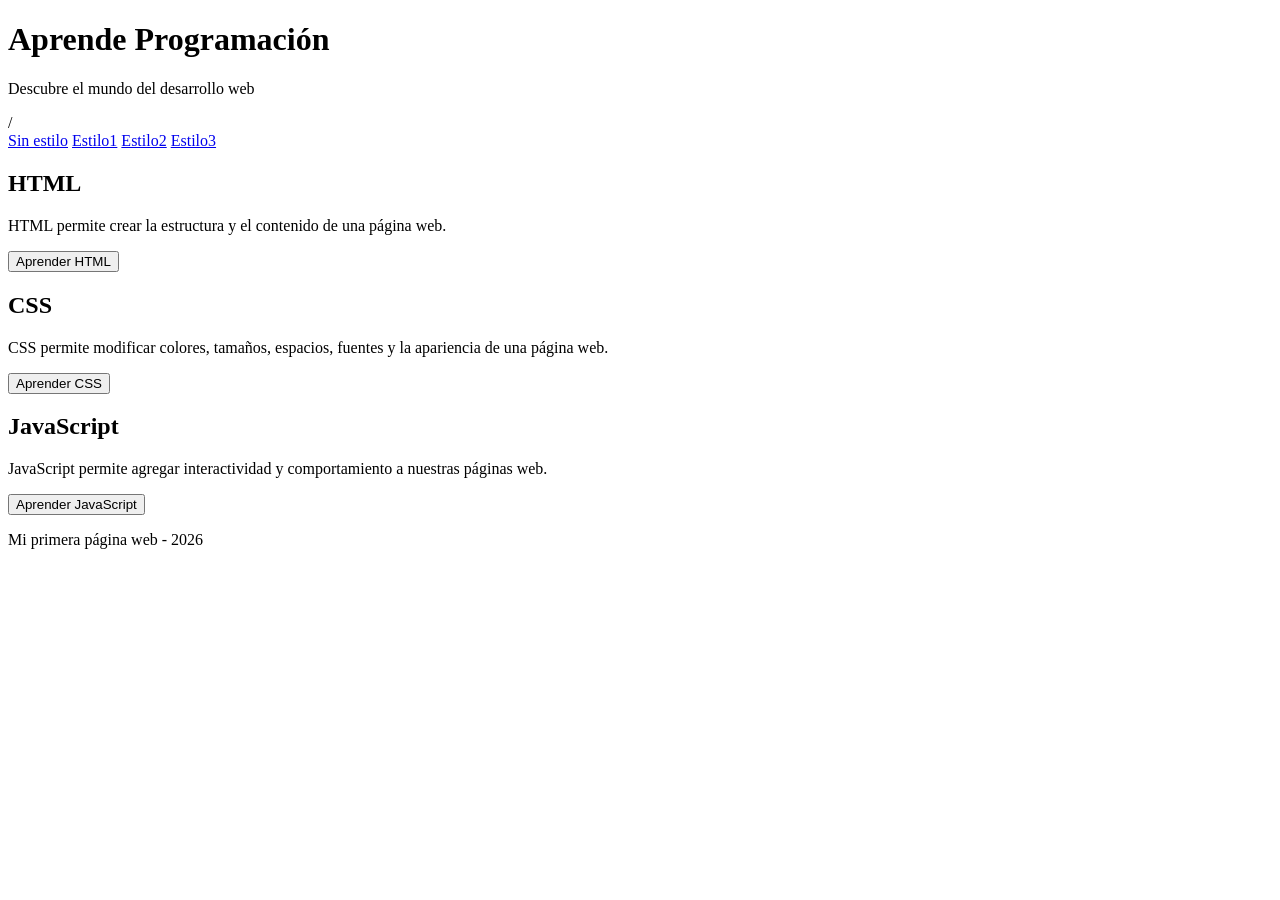
<file: index.html>
<!DOCTYPE html>
<html lang="es">
<head>
    <meta charset="UTF-8">
    <meta name="viewport" content="width=device-width, initial-scale=1.0">

    <title>Curso de Programación</title>

</head>

<body>

    <header>
        <h1>Aprende Programación</h1>
        <p>Descubre el mundo del desarrollo web</p>
    </header>/

    <nav>
        <a href="index.html">Sin estilo</a>
        <a href="index_stylo1.html">Estilo1</a>
        <a href="index_stylo2.html">Estilo2</a>
        <a href="index_stylo3.html">Estilo3</a>
        
    </nav>

    <main>

        <section>
            <h2>HTML</h2>
            <p>
                HTML permite crear la estructura y el contenido
                de una página web.
            </p>
            <button>Aprender HTML</button>
        </section>

        <section>
            <h2>CSS</h2>
            <p>
                CSS permite modificar colores, tamaños, espacios,
                fuentes y la apariencia de una página web.
            </p>
            <button>Aprender CSS</button>
        </section>

        <section>
            <h2>JavaScript</h2>
            <p>
                JavaScript permite agregar interactividad
                y comportamiento a nuestras páginas web.
            </p>
            <button>Aprender JavaScript</button>
        </section>

    </main>

    <footer>
        <p>Mi primera página web - 2026</p>
    </footer>

</body>
</html>
</file>
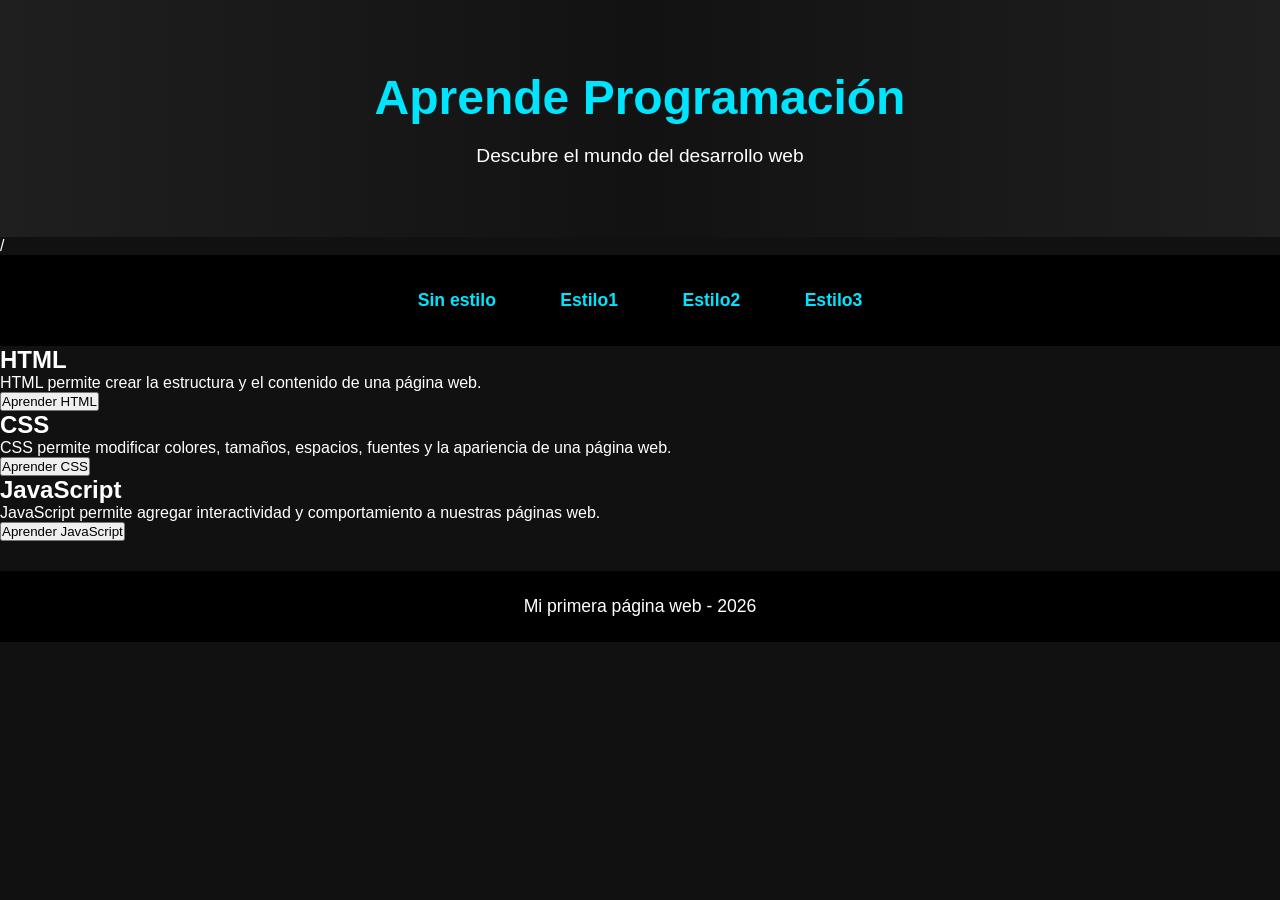
<file: index_stylo1.html>
<!DOCTYPE html>
<html lang="es">
<head>
    <meta charset="UTF-8">
    <meta name="viewport" content="width=device-width, initial-scale=1.0">

    <title>Curso de Programación</title>

    <link rel="stylesheet" href="css/stylo1.css">
</head>

<body>

    <header>
        <h1>Aprende Programación</h1>
        <p>Descubre el mundo del desarrollo web</p>
    </header>/

    <nav>
        <a href="index.html">Sin estilo</a>
        <a href="index_stylo1.html">Estilo1</a>
        <a href="index_stylo2.html">Estilo2</a>
        <a href="index_stylo3.html">Estilo3</a>
        
    </nav>

    <main>

        <section>
            <h2>HTML</h2>
            <p>
                HTML permite crear la estructura y el contenido
                de una página web.
            </p>
            <button>Aprender HTML</button>
        </section>

        <section>
            <h2>CSS</h2>
            <p>
                CSS permite modificar colores, tamaños, espacios,
                fuentes y la apariencia de una página web.
            </p>
            <button>Aprender CSS</button>
        </section>

        <section>
            <h2>JavaScript</h2>
            <p>
                JavaScript permite agregar interactividad
                y comportamiento a nuestras páginas web.
            </p>
            <button>Aprender JavaScript</button>
        </section>

    </main>

    <footer>
        <p>Mi primera página web - 2026</p>
    </footer>

</body>
</html>
</file>
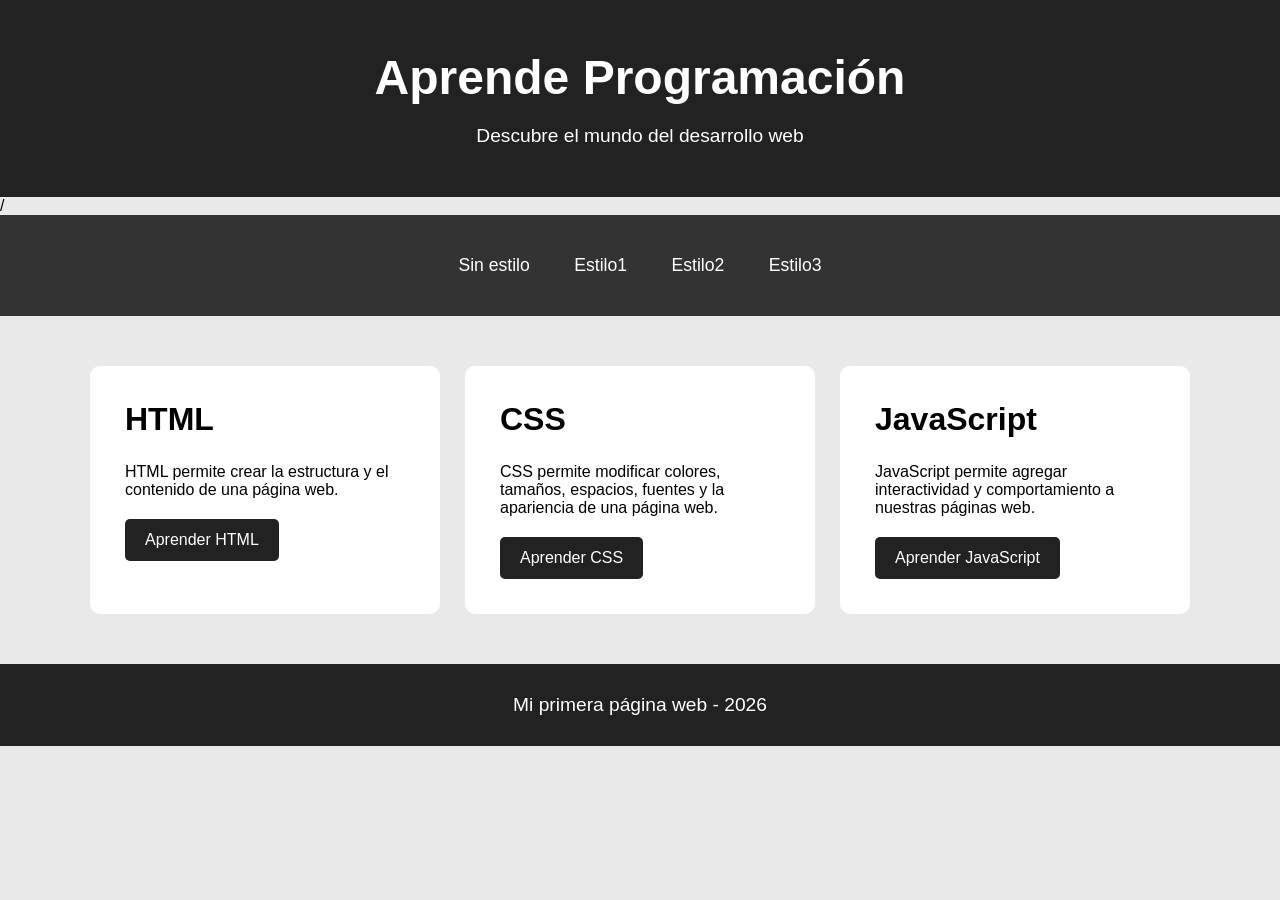
<file: index_stylo2.html>
<!DOCTYPE html>
<html lang="es">
<head>
    <meta charset="UTF-8">
    <meta name="viewport" content="width=device-width, initial-scale=1.0">

    <title>Curso de Programación</title>

    <link rel="stylesheet" href="css/stylo2.css">
</head>

<body>

    <header>
        <h1>Aprende Programación</h1>
        <p>Descubre el mundo del desarrollo web</p>
    </header>/

    <nav>
        <a href="index.html">Sin estilo</a>
        <a href="index_stylo1.html">Estilo1</a>
        <a href="index_stylo2.html">Estilo2</a>
        <a href="index_stylo3.html">Estilo3</a>
        
    </nav>

    <main>

        <section>
            <h2>HTML</h2>
            <p>
                HTML permite crear la estructura y el contenido
                de una página web.
            </p>
            <button>Aprender HTML</button>
        </section>

        <section>
            <h2>CSS</h2>
            <p>
                CSS permite modificar colores, tamaños, espacios,
                fuentes y la apariencia de una página web.
            </p>
            <button>Aprender CSS</button>
        </section>

        <section>
            <h2>JavaScript</h2>
            <p>
                JavaScript permite agregar interactividad
                y comportamiento a nuestras páginas web.
            </p>
            <button>Aprender JavaScript</button>
        </section>

    </main>

    <footer>
        <p>Mi primera página web - 2026</p>
    </footer>

</body>
</html>
</file>
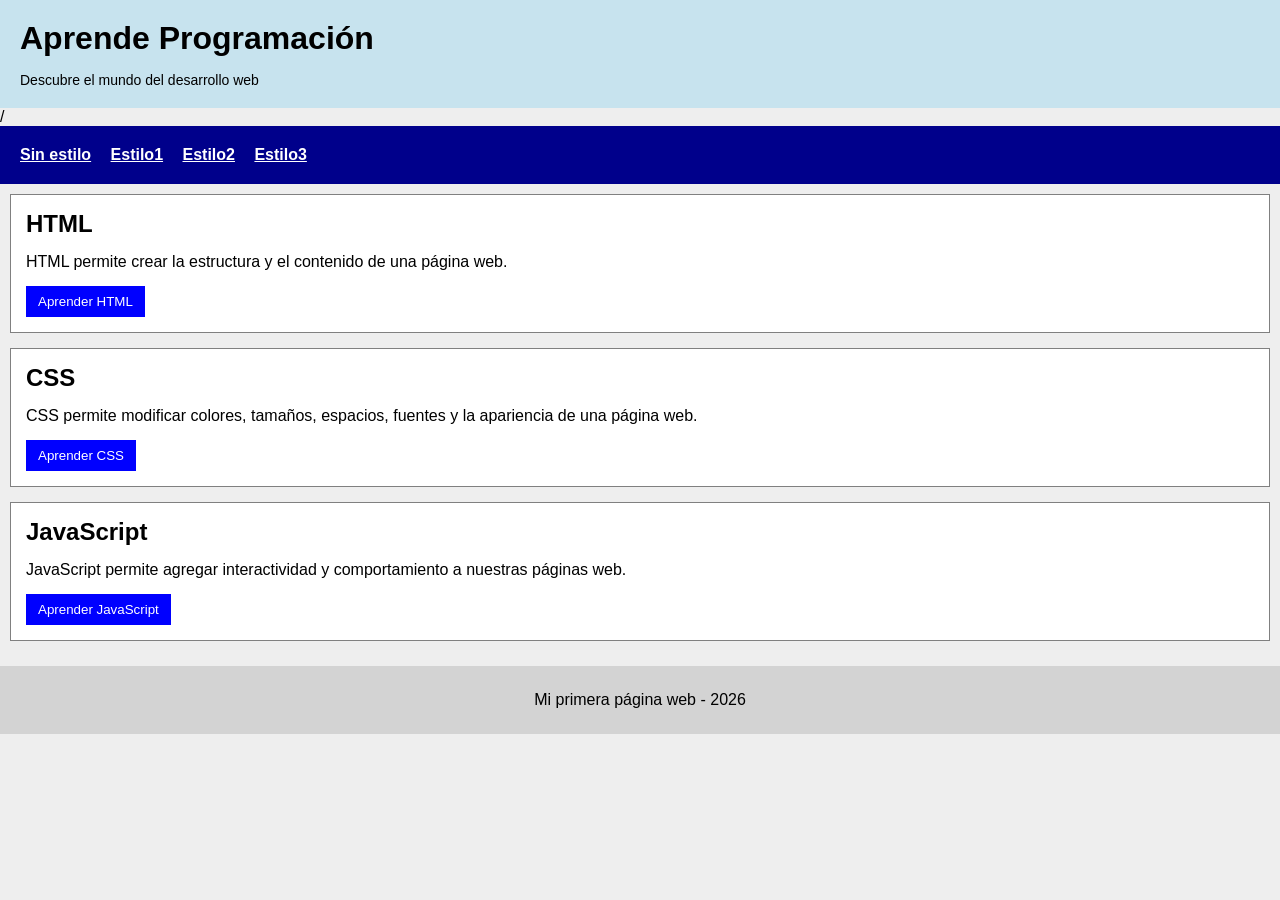
<file: index_stylo3.html>
<!DOCTYPE html>
<html lang="es">
<head>
    <meta charset="UTF-8">
    <meta name="viewport" content="width=device-width, initial-scale=1.0">

    <title>Curso de Programación</title>

    <link rel="stylesheet" href="css/stylo3.css">
</head>

<body>

    <header>
        <h1>Aprende Programación</h1>
        <p>Descubre el mundo del desarrollo web</p>
    </header>/

    <nav>
        <a href="index.html">Sin estilo</a>
        <a href="index_stylo1.html">Estilo1</a>
        <a href="index_stylo2.html">Estilo2</a>
        <a href="index_stylo3.html">Estilo3</a>
        
    </nav>

    <main>

        <section>
            <h2>HTML</h2>
            <p>
                HTML permite crear la estructura y el contenido
                de una página web.
            </p>
            <button>Aprender HTML</button>
        </section>

        <section>
            <h2>CSS</h2>
            <p>
                CSS permite modificar colores, tamaños, espacios,
                fuentes y la apariencia de una página web.
            </p>
            <button>Aprender CSS</button>
        </section>

        <section>
            <h2>JavaScript</h2>
            <p>
                JavaScript permite agregar interactividad
                y comportamiento a nuestras páginas web.
            </p>
            <button>Aprender JavaScript</button>
        </section>

    </main>

    <footer>
        <p>Mi primera página web - 2026</p>
    </footer>

</body>
</html>
</file>
<file: css/stylo1.css>
*{
    margin:0;
    padding:0;
    box-sizing:border-box;
    font-family:Arial, Helvetica, sans-serif;
}

body{
    background:#111;
    color:white;
}



header{
    text-align:center;
    padding:70px 20px;
    background:linear-gradient(to right,#1f1f1f,#121212,#1f1f1f);
}

header h1{
    color:#00e5ff;
    font-size:3rem;
    margin-bottom:20px;
}

header p{
    font-size:1.2rem;
}



nav{
    background:black;
    padding:35px;
    text-align:center;
}

nav a{
    color:#00e5ff;
    text-decoration:none;
    margin:0 30px;
    font-size:1.1rem;
    font-weight:bold;
}

nav a:hover{
    color:white;
}



.contenedor{
    display:flex;
    justify-content:center;
    gap:30px;
    padding:40px;
    flex-wrap:wrap;
}

.card{
    width:340px;
    background:#222;
    border:2px solid #00e5ff;
    border-radius:15px;
    padding:35px;
}

.card h2{
    color:#00e5ff;
    font-size:2rem;
    margin-bottom:25px;
}

.card p{
    margin-bottom:25px;
    font-size:1.1rem;
}

.card button{
    background:#00e5ff;
    border:none;
    padding:12px 25px;
    border-radius:8px;
    cursor:pointer;
    font-size:1rem;
}

.card button:hover{
    background:#00c8de;
}



footer{
    background:black;
    text-align:center;
    padding:25px;
    margin-top:30px;
    font-size:1.1rem;
}
</file>
<file: css/stylo2.css>
*{
    margin: 0;
    padding: 0;
    box-sizing: border-box;
    font-family: Arial, Helvetica, sans-serif;
}



body{
    background-color: #e9e9e9;
}



header{
    background-color: #222;
    color: white;
    text-align: center;
    padding: 50px;
}

header h1{
    font-size: 3rem;
    margin-bottom: 20px;
}

header p{
    font-size: 1.2rem;
}



nav{
    background-color: #333;
    text-align: center;
    padding: 40px;
}

nav a{
    color: white;
    text-decoration: none;
    margin: 0 20px;
    font-size: 1.1rem;
}

nav a:hover{
    color: #ccc;
}



main{
    display: flex;
    justify-content: center;
    gap: 25px;
    padding: 50px 30px;
    flex-wrap: wrap;
}



section{
    background-color: white;
    width: 350px;
    padding: 35px;
    border-radius: 10px;
}

section h2{
    font-size: 2rem;
    margin-bottom: 25px;
}

section p{
    font-size: 1rem;
    margin-bottom: 20px;
}



button{
    background-color: #222;
    color: white;
    border: none;
    padding: 12px 20px;
    border-radius: 5px;
    cursor: pointer;
    font-size: 1rem;
}

button:hover{
    background-color: #444;
}



footer{
    background-color: #222;
    color: white;
    text-align: center;
    padding: 30px;
    font-size: 1.2rem;
}
</file>
<file: css/stylo3.css>
*{
    margin: 0;
    padding: 0;
    box-sizing: border-box;
    font-family: Arial, sans-serif;
}



body{
    background-color: #eeeeee;
}



header{
    background-color: #c7e3ee;
    padding: 20px;
}

header h1{
    margin-bottom: 15px;
}

header p{
    font-size: 14px;
}



nav{
    background-color: #00008b;
    padding: 20px;
}

nav a{
    color: white;
    margin-right: 15px;
    text-decoration: underline;
    font-weight: bold;
}



main{
    padding: 10px;
}

section{
    background-color: white;
    border: 1px solid gray;
    padding: 15px;
    margin-bottom: 15px;
}

section h2{
    margin-bottom: 15px;
}

section p{
    margin-bottom: 15px;
}



button{
    background-color: blue;
    color: white;
    border: none;
    padding: 8px 12px;
    cursor: pointer;
}

button:hover{
    background-color: darkblue;
}



footer{
    background-color: #d3d3d3;
    text-align: center;
    padding: 25px;
}
</file>
